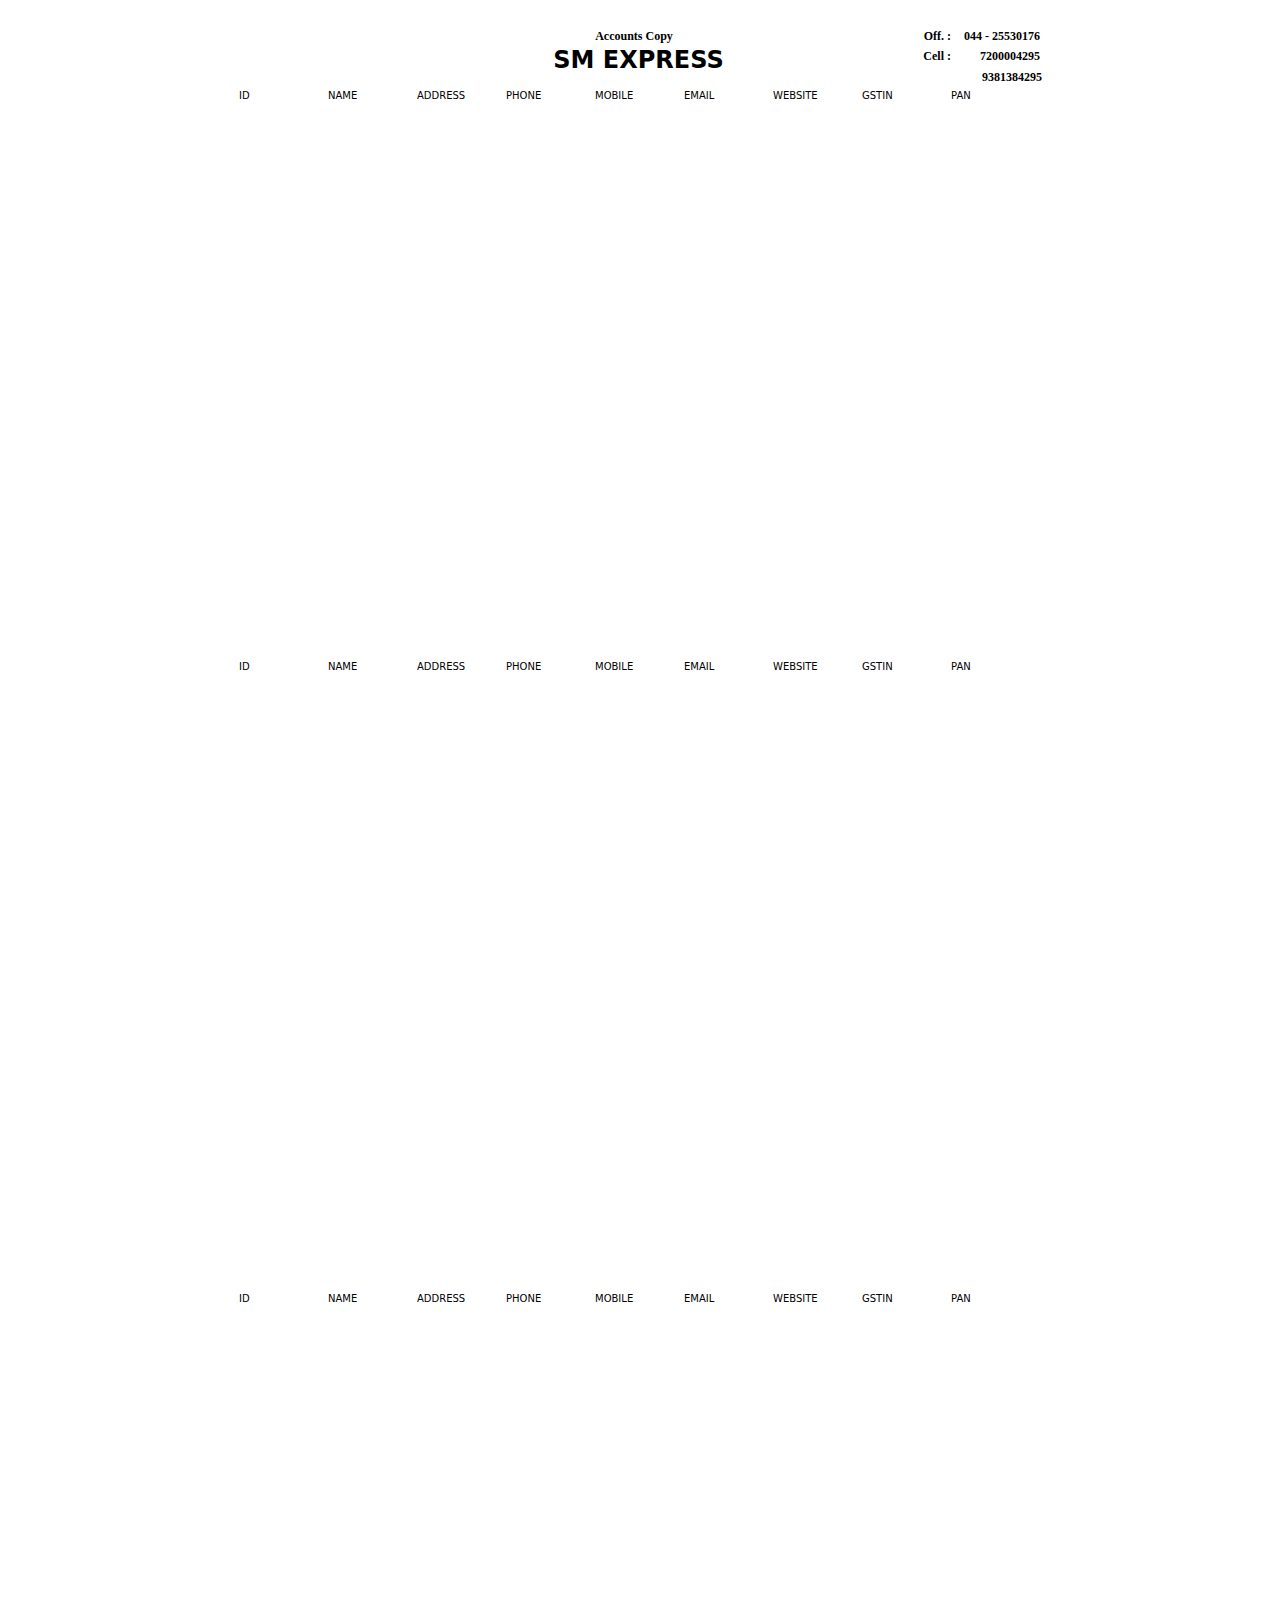
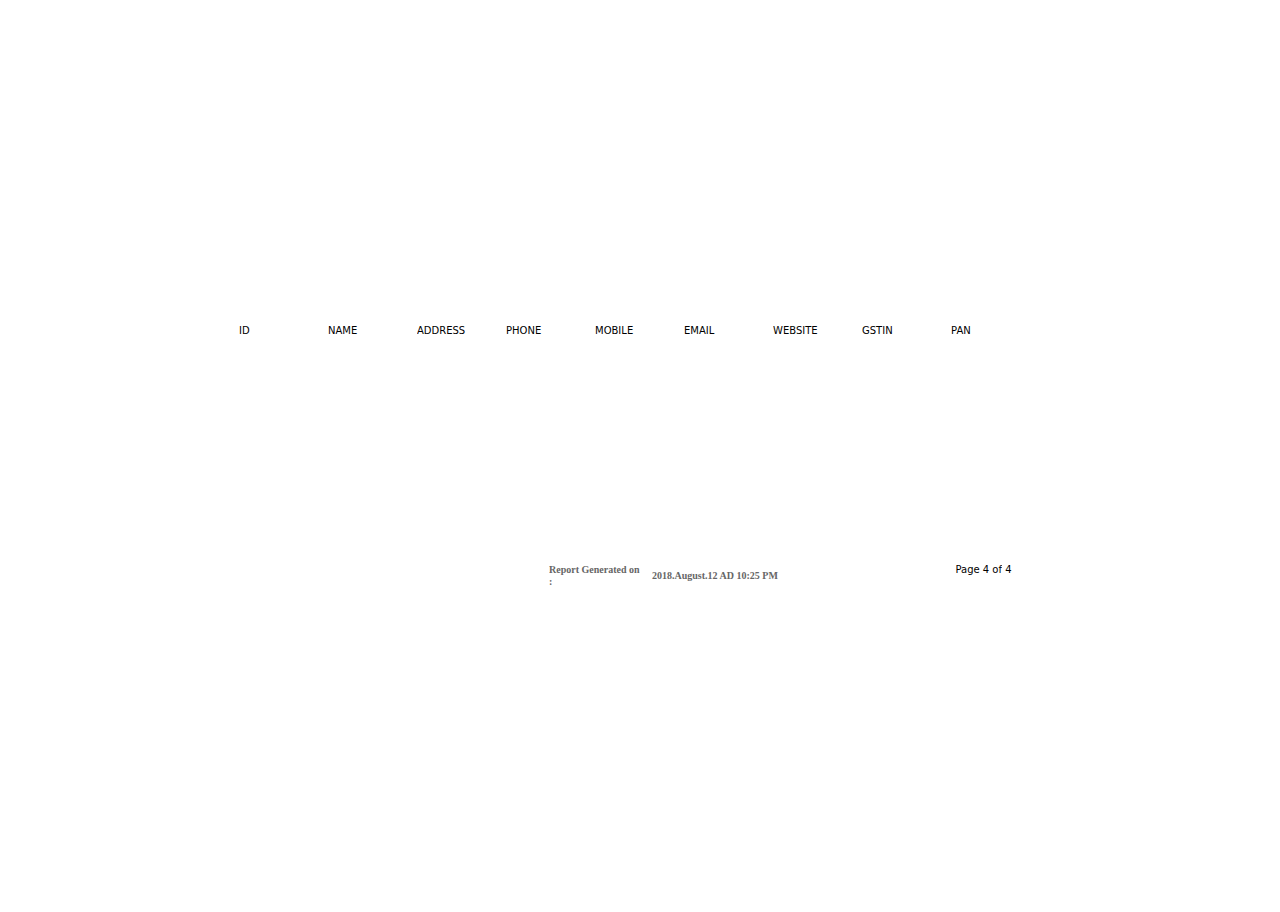
<file: src/java/com/smexpress/in/consigner_list.html>
<html>
<head>
  <title></title>
  <meta http-equiv="Content-Type" content="text/html; charset=UTF-8"/>
  <style type="text/css">
    a {text-decoration: none}
  </style>
</head>
<body text="#000000" link="#000000" alink="#000000" vlink="#000000">
<table width="100%" cellpadding="0" cellspacing="0" border="0">
<tr><td width="50%">&nbsp;</td><td align="center">

<a name="JR_PAGE_ANCHOR_0_1"></a>
<table style="width: 842px; border-collapse: collapse" cellpadding="0" cellspacing="0" border="0" bgcolor="white">
<tr>
  <td><img alt="" src="consigner_list.html_files/px" style="width: 20px; height: 1px;"/></td>
  <td><img alt="" src="consigner_list.html_files/px" style="width: 89px; height: 1px;"/></td>
  <td><img alt="" src="consigner_list.html_files/px" style="width: 89px; height: 1px;"/></td>
  <td><img alt="" src="consigner_list.html_files/px" style="width: 89px; height: 1px;"/></td>
  <td><img alt="" src="consigner_list.html_files/px" style="width: 43px; height: 1px;"/></td>
  <td><img alt="" src="consigner_list.html_files/px" style="width: 35px; height: 1px;"/></td>
  <td><img alt="" src="consigner_list.html_files/px" style="width: 11px; height: 1px;"/></td>
  <td><img alt="" src="consigner_list.html_files/px" style="width: 89px; height: 1px;"/></td>
  <td><img alt="" src="consigner_list.html_files/px" style="width: 44px; height: 1px;"/></td>
  <td><img alt="" src="consigner_list.html_files/px" style="width: 45px; height: 1px;"/></td>
  <td><img alt="" src="consigner_list.html_files/px" style="width: 89px; height: 1px;"/></td>
  <td><img alt="" src="consigner_list.html_files/px" style="width: 60px; height: 1px;"/></td>
  <td><img alt="" src="consigner_list.html_files/px" style="width: 29px; height: 1px;"/></td>
  <td><img alt="" src="consigner_list.html_files/px" style="width: 2px; height: 1px;"/></td>
  <td><img alt="" src="consigner_list.html_files/px" style="width: 87px; height: 1px;"/></td>
  <td><img alt="" src="consigner_list.html_files/px" style="width: 2px; height: 1px;"/></td>
  <td><img alt="" src="consigner_list.html_files/px" style="width: 19px; height: 1px;"/></td>
</tr>
<tr valign="top">
  <td colspan="17"><img alt="" src="consigner_list.html_files/px" style="width: 842px; height: 20px;"/></td>
</tr>
<tr valign="top">
  <td colspan="6"><img alt="" src="consigner_list.html_files/px" style="width: 365px; height: 16px;"/></td>
  <td colspan="2" style="text-align: center;"><p style="overflow: hidden; text-indent: 0px; "><span style="font-family: Calibri; color: #000000; font-size: 12px; line-height: 1.2207031; font-weight: bold;">Accounts Copy</span></p></td>
  <td colspan="4"><img alt="" src="consigner_list.html_files/px" style="width: 238px; height: 16px;"/></td>
  <td rowspan="2" style="text-align: right;"><p style="overflow: hidden; text-indent: 0px; "><span style="font-family: Calibri; color: #000000; font-size: 12px; line-height: 1.2207031; font-weight: bold;">Off. : </span></p></td>
  <td colspan="2" rowspan="2" style="text-align: right;"><p style="overflow: hidden; text-indent: 0px; "><span style="font-family: Calibri; color: #000000; font-size: 12px; line-height: 1.2207031; font-weight: bold;">044 - 25530176</span></p></td>
  <td colspan="2"><img alt="" src="consigner_list.html_files/px" style="width: 21px; height: 16px;"/></td>
</tr>
<tr valign="top">
  <td colspan="5"><img alt="" src="consigner_list.html_files/px" style="width: 330px; height: 4px;"/></td>
  <td colspan="4" rowspan="4" style="text-align: center;"><p style="overflow: hidden; text-indent: 0px; "><span style="font-family: 'DejaVu Sans', Arial, Helvetica, sans-serif; color: #000000; font-size: 24px; line-height: 1.2578125; font-weight: bold;">SM EXPRESS</span></p></td>
  <td colspan="3"><img alt="" src="consigner_list.html_files/px" style="width: 194px; height: 4px;"/></td>
  <td colspan="2"><img alt="" src="consigner_list.html_files/px" style="width: 21px; height: 4px;"/></td>
</tr>
<tr valign="top">
  <td colspan="5"><img alt="" src="consigner_list.html_files/px" style="width: 330px; height: 20px;"/></td>
  <td colspan="3"><img alt="" src="consigner_list.html_files/px" style="width: 194px; height: 20px;"/></td>
  <td style="text-align: right;"><p style="overflow: hidden; text-indent: 0px; "><span style="font-family: Calibri; color: #000000; font-size: 12px; line-height: 1.2207031; font-weight: bold;">Cell : </span></p></td>
  <td colspan="2" style="text-align: right;"><p style="overflow: hidden; text-indent: 0px; "><span style="font-family: Calibri; color: #000000; font-size: 12px; line-height: 1.2207031; font-weight: bold;">7200004295 </span></p></td>
  <td colspan="2"><img alt="" src="consigner_list.html_files/px" style="width: 21px; height: 20px;"/></td>
</tr>
<tr valign="top">
  <td colspan="5"><img alt="" src="consigner_list.html_files/px" style="width: 330px; height: 1px;"/></td>
  <td colspan="8"><img alt="" src="consigner_list.html_files/px" style="width: 333px; height: 1px;"/></td>
</tr>
<tr valign="top">
  <td colspan="5"><img alt="" src="consigner_list.html_files/px" style="width: 330px; height: 8px;"/></td>
  <td colspan="5"><img alt="" src="consigner_list.html_files/px" style="width: 225px; height: 8px;"/></td>
  <td colspan="2" rowspan="2" style="text-align: right;"><p style="overflow: hidden; text-indent: 0px; "><span style="font-family: Calibri; color: #000000; font-size: 12px; line-height: 1.2207031; font-weight: bold;">9381384295</span></p></td>
  <td><img alt="" src="consigner_list.html_files/px" style="width: 19px; height: 8px;"/></td>
</tr>
<tr valign="top">
  <td colspan="14"><img alt="" src="consigner_list.html_files/px" style="width: 734px; height: 12px;"/></td>
  <td><img alt="" src="consigner_list.html_files/px" style="width: 19px; height: 12px;"/></td>
</tr>
<tr valign="top">
  <td><img alt="" src="consigner_list.html_files/px" style="width: 20px; height: 20px;"/></td>
  <td><p style="overflow: hidden; text-indent: 0px; "><span style="font-family: 'DejaVu Sans', Arial, Helvetica, sans-serif; color: #000000; font-size: 10px; line-height: 1.2578125;">ID</span></p></td>
  <td><p style="overflow: hidden; text-indent: 0px; "><span style="font-family: 'DejaVu Sans', Arial, Helvetica, sans-serif; color: #000000; font-size: 10px; line-height: 1.2578125;">NAME</span></p></td>
  <td><p style="overflow: hidden; text-indent: 0px; "><span style="font-family: 'DejaVu Sans', Arial, Helvetica, sans-serif; color: #000000; font-size: 10px; line-height: 1.2578125;">ADDRESS</span></p></td>
  <td colspan="3"><p style="overflow: hidden; text-indent: 0px; "><span style="font-family: 'DejaVu Sans', Arial, Helvetica, sans-serif; color: #000000; font-size: 10px; line-height: 1.2578125;">PHONE</span></p></td>
  <td><p style="overflow: hidden; text-indent: 0px; "><span style="font-family: 'DejaVu Sans', Arial, Helvetica, sans-serif; color: #000000; font-size: 10px; line-height: 1.2578125;">MOBILE</span></p></td>
  <td colspan="2"><p style="overflow: hidden; text-indent: 0px; "><span style="font-family: 'DejaVu Sans', Arial, Helvetica, sans-serif; color: #000000; font-size: 10px; line-height: 1.2578125;">EMAIL</span></p></td>
  <td><p style="overflow: hidden; text-indent: 0px; "><span style="font-family: 'DejaVu Sans', Arial, Helvetica, sans-serif; color: #000000; font-size: 10px; line-height: 1.2578125;">WEBSITE</span></p></td>
  <td colspan="2"><p style="overflow: hidden; text-indent: 0px; "><span style="font-family: 'DejaVu Sans', Arial, Helvetica, sans-serif; color: #000000; font-size: 10px; line-height: 1.2578125;">GSTIN</span></p></td>
  <td colspan="2"><p style="overflow: hidden; text-indent: 0px; "><span style="font-family: 'DejaVu Sans', Arial, Helvetica, sans-serif; color: #000000; font-size: 10px; line-height: 1.2578125;">PAN</span></p></td>
  <td colspan="2"><img alt="" src="consigner_list.html_files/px" style="width: 21px; height: 20px;"/></td>
</tr>
<tr valign="top">
  <td colspan="17"><img alt="" src="consigner_list.html_files/px" style="width: 842px; height: 494px;"/></td>
</tr>
</table>
<br/>
<br/>

<a name="JR_PAGE_ANCHOR_0_2"></a>
<table style="width: 842px; border-collapse: collapse" cellpadding="0" cellspacing="0" border="0" bgcolor="white">
<tr>
  <td><img alt="" src="consigner_list.html_files/px" style="width: 20px; height: 1px;"/></td>
  <td><img alt="" src="consigner_list.html_files/px" style="width: 89px; height: 1px;"/></td>
  <td><img alt="" src="consigner_list.html_files/px" style="width: 89px; height: 1px;"/></td>
  <td><img alt="" src="consigner_list.html_files/px" style="width: 89px; height: 1px;"/></td>
  <td><img alt="" src="consigner_list.html_files/px" style="width: 89px; height: 1px;"/></td>
  <td><img alt="" src="consigner_list.html_files/px" style="width: 89px; height: 1px;"/></td>
  <td><img alt="" src="consigner_list.html_files/px" style="width: 89px; height: 1px;"/></td>
  <td><img alt="" src="consigner_list.html_files/px" style="width: 89px; height: 1px;"/></td>
  <td><img alt="" src="consigner_list.html_files/px" style="width: 89px; height: 1px;"/></td>
  <td><img alt="" src="consigner_list.html_files/px" style="width: 89px; height: 1px;"/></td>
  <td><img alt="" src="consigner_list.html_files/px" style="width: 21px; height: 1px;"/></td>
</tr>
<tr valign="top">
  <td colspan="11"><img alt="" src="consigner_list.html_files/px" style="width: 842px; height: 20px;"/></td>
</tr>
<tr valign="top">
  <td><img alt="" src="consigner_list.html_files/px" style="width: 20px; height: 20px;"/></td>
  <td><p style="overflow: hidden; text-indent: 0px; "><span style="font-family: 'DejaVu Sans', Arial, Helvetica, sans-serif; color: #000000; font-size: 10px; line-height: 1.2578125;">ID</span></p></td>
  <td><p style="overflow: hidden; text-indent: 0px; "><span style="font-family: 'DejaVu Sans', Arial, Helvetica, sans-serif; color: #000000; font-size: 10px; line-height: 1.2578125;">NAME</span></p></td>
  <td><p style="overflow: hidden; text-indent: 0px; "><span style="font-family: 'DejaVu Sans', Arial, Helvetica, sans-serif; color: #000000; font-size: 10px; line-height: 1.2578125;">ADDRESS</span></p></td>
  <td><p style="overflow: hidden; text-indent: 0px; "><span style="font-family: 'DejaVu Sans', Arial, Helvetica, sans-serif; color: #000000; font-size: 10px; line-height: 1.2578125;">PHONE</span></p></td>
  <td><p style="overflow: hidden; text-indent: 0px; "><span style="font-family: 'DejaVu Sans', Arial, Helvetica, sans-serif; color: #000000; font-size: 10px; line-height: 1.2578125;">MOBILE</span></p></td>
  <td><p style="overflow: hidden; text-indent: 0px; "><span style="font-family: 'DejaVu Sans', Arial, Helvetica, sans-serif; color: #000000; font-size: 10px; line-height: 1.2578125;">EMAIL</span></p></td>
  <td><p style="overflow: hidden; text-indent: 0px; "><span style="font-family: 'DejaVu Sans', Arial, Helvetica, sans-serif; color: #000000; font-size: 10px; line-height: 1.2578125;">WEBSITE</span></p></td>
  <td><p style="overflow: hidden; text-indent: 0px; "><span style="font-family: 'DejaVu Sans', Arial, Helvetica, sans-serif; color: #000000; font-size: 10px; line-height: 1.2578125;">GSTIN</span></p></td>
  <td><p style="overflow: hidden; text-indent: 0px; "><span style="font-family: 'DejaVu Sans', Arial, Helvetica, sans-serif; color: #000000; font-size: 10px; line-height: 1.2578125;">PAN</span></p></td>
  <td><img alt="" src="consigner_list.html_files/px" style="width: 21px; height: 20px;"/></td>
</tr>
<tr valign="top">
  <td colspan="11"><img alt="" src="consigner_list.html_files/px" style="width: 842px; height: 555px;"/></td>
</tr>
</table>
<br/>
<br/>

<a name="JR_PAGE_ANCHOR_0_3"></a>
<table style="width: 842px; border-collapse: collapse" cellpadding="0" cellspacing="0" border="0" bgcolor="white">
<tr>
  <td><img alt="" src="consigner_list.html_files/px" style="width: 20px; height: 1px;"/></td>
  <td><img alt="" src="consigner_list.html_files/px" style="width: 89px; height: 1px;"/></td>
  <td><img alt="" src="consigner_list.html_files/px" style="width: 89px; height: 1px;"/></td>
  <td><img alt="" src="consigner_list.html_files/px" style="width: 89px; height: 1px;"/></td>
  <td><img alt="" src="consigner_list.html_files/px" style="width: 89px; height: 1px;"/></td>
  <td><img alt="" src="consigner_list.html_files/px" style="width: 89px; height: 1px;"/></td>
  <td><img alt="" src="consigner_list.html_files/px" style="width: 89px; height: 1px;"/></td>
  <td><img alt="" src="consigner_list.html_files/px" style="width: 89px; height: 1px;"/></td>
  <td><img alt="" src="consigner_list.html_files/px" style="width: 89px; height: 1px;"/></td>
  <td><img alt="" src="consigner_list.html_files/px" style="width: 89px; height: 1px;"/></td>
  <td><img alt="" src="consigner_list.html_files/px" style="width: 21px; height: 1px;"/></td>
</tr>
<tr valign="top">
  <td colspan="11"><img alt="" src="consigner_list.html_files/px" style="width: 842px; height: 20px;"/></td>
</tr>
<tr valign="top">
  <td><img alt="" src="consigner_list.html_files/px" style="width: 20px; height: 20px;"/></td>
  <td><p style="overflow: hidden; text-indent: 0px; "><span style="font-family: 'DejaVu Sans', Arial, Helvetica, sans-serif; color: #000000; font-size: 10px; line-height: 1.2578125;">ID</span></p></td>
  <td><p style="overflow: hidden; text-indent: 0px; "><span style="font-family: 'DejaVu Sans', Arial, Helvetica, sans-serif; color: #000000; font-size: 10px; line-height: 1.2578125;">NAME</span></p></td>
  <td><p style="overflow: hidden; text-indent: 0px; "><span style="font-family: 'DejaVu Sans', Arial, Helvetica, sans-serif; color: #000000; font-size: 10px; line-height: 1.2578125;">ADDRESS</span></p></td>
  <td><p style="overflow: hidden; text-indent: 0px; "><span style="font-family: 'DejaVu Sans', Arial, Helvetica, sans-serif; color: #000000; font-size: 10px; line-height: 1.2578125;">PHONE</span></p></td>
  <td><p style="overflow: hidden; text-indent: 0px; "><span style="font-family: 'DejaVu Sans', Arial, Helvetica, sans-serif; color: #000000; font-size: 10px; line-height: 1.2578125;">MOBILE</span></p></td>
  <td><p style="overflow: hidden; text-indent: 0px; "><span style="font-family: 'DejaVu Sans', Arial, Helvetica, sans-serif; color: #000000; font-size: 10px; line-height: 1.2578125;">EMAIL</span></p></td>
  <td><p style="overflow: hidden; text-indent: 0px; "><span style="font-family: 'DejaVu Sans', Arial, Helvetica, sans-serif; color: #000000; font-size: 10px; line-height: 1.2578125;">WEBSITE</span></p></td>
  <td><p style="overflow: hidden; text-indent: 0px; "><span style="font-family: 'DejaVu Sans', Arial, Helvetica, sans-serif; color: #000000; font-size: 10px; line-height: 1.2578125;">GSTIN</span></p></td>
  <td><p style="overflow: hidden; text-indent: 0px; "><span style="font-family: 'DejaVu Sans', Arial, Helvetica, sans-serif; color: #000000; font-size: 10px; line-height: 1.2578125;">PAN</span></p></td>
  <td><img alt="" src="consigner_list.html_files/px" style="width: 21px; height: 20px;"/></td>
</tr>
<tr valign="top">
  <td colspan="11"><img alt="" src="consigner_list.html_files/px" style="width: 842px; height: 555px;"/></td>
</tr>
</table>
<br/>
<br/>

<a name="JR_PAGE_ANCHOR_0_4"></a>
<table style="width: 842px; border-collapse: collapse" cellpadding="0" cellspacing="0" border="0" bgcolor="white">
<tr>
  <td><img alt="" src="consigner_list.html_files/px" style="width: 20px; height: 1px;"/></td>
  <td><img alt="" src="consigner_list.html_files/px" style="width: 89px; height: 1px;"/></td>
  <td><img alt="" src="consigner_list.html_files/px" style="width: 89px; height: 1px;"/></td>
  <td><img alt="" src="consigner_list.html_files/px" style="width: 89px; height: 1px;"/></td>
  <td><img alt="" src="consigner_list.html_files/px" style="width: 43px; height: 1px;"/></td>
  <td><img alt="" src="consigner_list.html_files/px" style="width: 46px; height: 1px;"/></td>
  <td><img alt="" src="consigner_list.html_files/px" style="width: 47px; height: 1px;"/></td>
  <td><img alt="" src="consigner_list.html_files/px" style="width: 10px; height: 1px;"/></td>
  <td><img alt="" src="consigner_list.html_files/px" style="width: 32px; height: 1px;"/></td>
  <td><img alt="" src="consigner_list.html_files/px" style="width: 89px; height: 1px;"/></td>
  <td><img alt="" src="consigner_list.html_files/px" style="width: 71px; height: 1px;"/></td>
  <td><img alt="" src="consigner_list.html_files/px" style="width: 18px; height: 1px;"/></td>
  <td><img alt="" src="consigner_list.html_files/px" style="width: 60px; height: 1px;"/></td>
  <td><img alt="" src="consigner_list.html_files/px" style="width: 29px; height: 1px;"/></td>
  <td><img alt="" src="consigner_list.html_files/px" style="width: 51px; height: 1px;"/></td>
  <td><img alt="" src="consigner_list.html_files/px" style="width: 38px; height: 1px;"/></td>
  <td><img alt="" src="consigner_list.html_files/px" style="width: 2px; height: 1px;"/></td>
  <td><img alt="" src="consigner_list.html_files/px" style="width: 19px; height: 1px;"/></td>
</tr>
<tr valign="top">
  <td colspan="18"><img alt="" src="consigner_list.html_files/px" style="width: 842px; height: 20px;"/></td>
</tr>
<tr valign="top">
  <td><img alt="" src="consigner_list.html_files/px" style="width: 20px; height: 20px;"/></td>
  <td><p style="overflow: hidden; text-indent: 0px; "><span style="font-family: 'DejaVu Sans', Arial, Helvetica, sans-serif; color: #000000; font-size: 10px; line-height: 1.2578125;">ID</span></p></td>
  <td><p style="overflow: hidden; text-indent: 0px; "><span style="font-family: 'DejaVu Sans', Arial, Helvetica, sans-serif; color: #000000; font-size: 10px; line-height: 1.2578125;">NAME</span></p></td>
  <td><p style="overflow: hidden; text-indent: 0px; "><span style="font-family: 'DejaVu Sans', Arial, Helvetica, sans-serif; color: #000000; font-size: 10px; line-height: 1.2578125;">ADDRESS</span></p></td>
  <td colspan="2"><p style="overflow: hidden; text-indent: 0px; "><span style="font-family: 'DejaVu Sans', Arial, Helvetica, sans-serif; color: #000000; font-size: 10px; line-height: 1.2578125;">PHONE</span></p></td>
  <td colspan="3"><p style="overflow: hidden; text-indent: 0px; "><span style="font-family: 'DejaVu Sans', Arial, Helvetica, sans-serif; color: #000000; font-size: 10px; line-height: 1.2578125;">MOBILE</span></p></td>
  <td><p style="overflow: hidden; text-indent: 0px; "><span style="font-family: 'DejaVu Sans', Arial, Helvetica, sans-serif; color: #000000; font-size: 10px; line-height: 1.2578125;">EMAIL</span></p></td>
  <td colspan="2"><p style="overflow: hidden; text-indent: 0px; "><span style="font-family: 'DejaVu Sans', Arial, Helvetica, sans-serif; color: #000000; font-size: 10px; line-height: 1.2578125;">WEBSITE</span></p></td>
  <td colspan="2"><p style="overflow: hidden; text-indent: 0px; "><span style="font-family: 'DejaVu Sans', Arial, Helvetica, sans-serif; color: #000000; font-size: 10px; line-height: 1.2578125;">GSTIN</span></p></td>
  <td colspan="2"><p style="overflow: hidden; text-indent: 0px; "><span style="font-family: 'DejaVu Sans', Arial, Helvetica, sans-serif; color: #000000; font-size: 10px; line-height: 1.2578125;">PAN</span></p></td>
  <td colspan="2"><img alt="" src="consigner_list.html_files/px" style="width: 21px; height: 20px;"/></td>
</tr>
<tr valign="top">
  <td colspan="18"><img alt="" src="consigner_list.html_files/px" style="width: 842px; height: 219px;"/></td>
</tr>
<tr valign="top">
  <td colspan="5"><img alt="" src="consigner_list.html_files/px" style="width: 330px; height: 20px;"/></td>
  <td colspan="2" style=" vertical-align: middle;"><p style="overflow: hidden; text-indent: 0px; "><span style="font-family: Calibri; color: #666666; font-size: 10px; line-height: 1.2207031; font-weight: bold;">Report Generated on :</span></p></td>
  <td><img alt="" src="consigner_list.html_files/px" style="width: 10px; height: 20px;"/></td>
  <td colspan="3" style=" vertical-align: middle;"><p style="overflow: hidden; text-indent: 0px; "><span style="font-family: Calibri; color: #666666; font-size: 10px; line-height: 1.2207031; font-weight: bold;">2018.August.12 AD 10:25 PM</span></p></td>
  <td colspan="2"><img alt="" src="consigner_list.html_files/px" style="width: 78px; height: 20px;"/></td>
  <td colspan="2" style="text-align: right;"><p style="overflow: hidden; text-indent: 0px; "><span style="font-family: 'DejaVu Sans', Arial, Helvetica, sans-serif; color: #000000; font-size: 10px; line-height: 1.2578125;">Page 4 of</span></p></td>
  <td colspan="2"><p style="overflow: hidden; text-indent: 0px; "><span style="font-family: 'DejaVu Sans', Arial, Helvetica, sans-serif; color: #000000; font-size: 10px; line-height: 1.2578125;">&nbsp;4</span></p></td>
  <td><img alt="" src="consigner_list.html_files/px" style="width: 19px; height: 20px;"/></td>
</tr>
<tr valign="top">
  <td colspan="18"><img alt="" src="consigner_list.html_files/px" style="width: 842px; height: 316px;"/></td>
</tr>
</table>

<![if IE]>
<script>
var links = document.querySelectorAll('link.jrWebFont');
setTimeout(function(){ if (links) { for (var i = 0; i < links.length; i++) { links.item(i).href = links.item(i).href; } } }, 0);
</script>
<![endif]>
</td><td width="50%">&nbsp;</td></tr>
</table>
</body>
</html>
</file>
